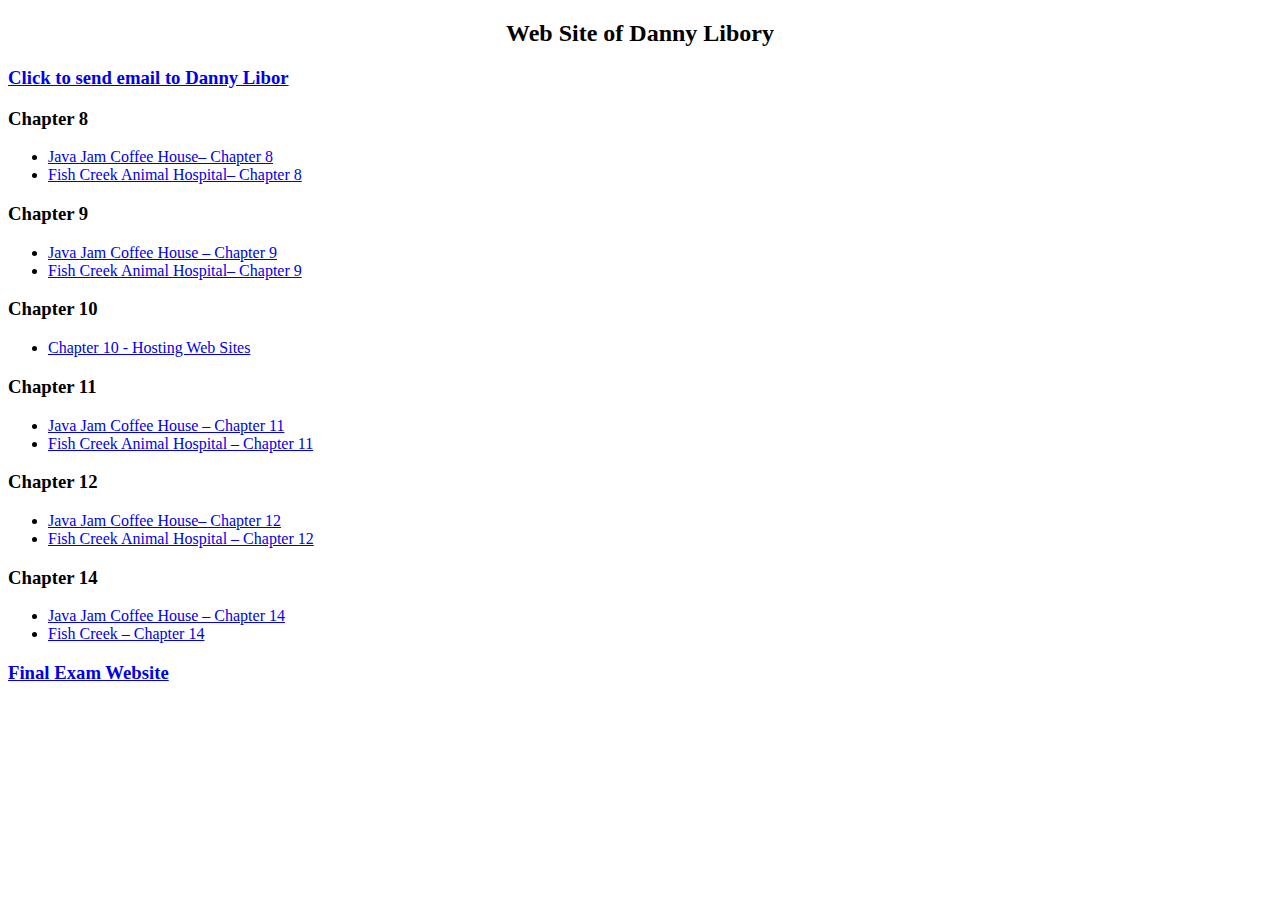
<file: index.html>
<!DOCTYPE html>
<html lang="en">
  <head>
    <meta charset="UTF-8" />
    <meta name="viewport" content="width=device-width, initial-scale=1.0" />
    <title>Web Site of Danny Libor</title>
  </head>
  <body>
    <h2 align="center">Web Site of Danny Libory</h2>
    <h3>
      <a href="mailto:dlibor0@saddleback.edu">
        Click to send email to Danny Libor
      </a>
    </h3>

    <h3>Chapter 8</h3>
    <ul>
      <li>
        <a href="javajam8/index.html">Java Jam Coffee House– Chapter 8</a>
      </li>
      <li>
        <a href="fishcreek8/index.html"
          >Fish Creek Animal Hospital– Chapter 8</a
        >
      </li>
    </ul>

    <h3>Chapter 9</h3>
    <ul>
      <li>
        <a href="javajam9/index.html">Java Jam Coffee House – Chapter 9</a>
      </li>
      <li>
        <a href="fishcreek9/index.html"
          >Fish Creek Animal Hospital– Chapter 9</a
        >
      </li>
    </ul>

    <h3>Chapter 10</h3>
    <ul>
      <li><a href="chap10/host.html"> Chapter 10 - Hosting Web Sites</a></li>
    </ul>

    <h3>Chapter 11</h3>
    <ul>
      <li>
        <a href="javajam11/index.html">Java Jam Coffee House – Chapter 11</a>
      </li>
      <li>
        <a href="fishcreek11/index.html"
          >Fish Creek Animal Hospital – Chapter 11</a
        >
      </li>
    </ul>

    <h3>Chapter 12</h3>
    <ul>
      <li>
        <a href="javajam12/index.html">Java Jam Coffee House– Chapter 12</a>
      </li>
      <li>
        <a href="fishcreek12/index.html"
          >Fish Creek Animal Hospital – Chapter 12</a
        >
      </li>
    </ul>

    <h3>Chapter 14</h3>
    <ul>
      <li>
        <a href="javajam14/index.html">Java Jam Coffee House – Chapter 14</a>
      </li>
      <li><a href="fishcreek14/index.html">Fish Creek – Chapter 14</a></li>
    </ul>
    <h3><a href="final/index.html">Final Exam Website</a></h3>
  </body>
</html>
</file>
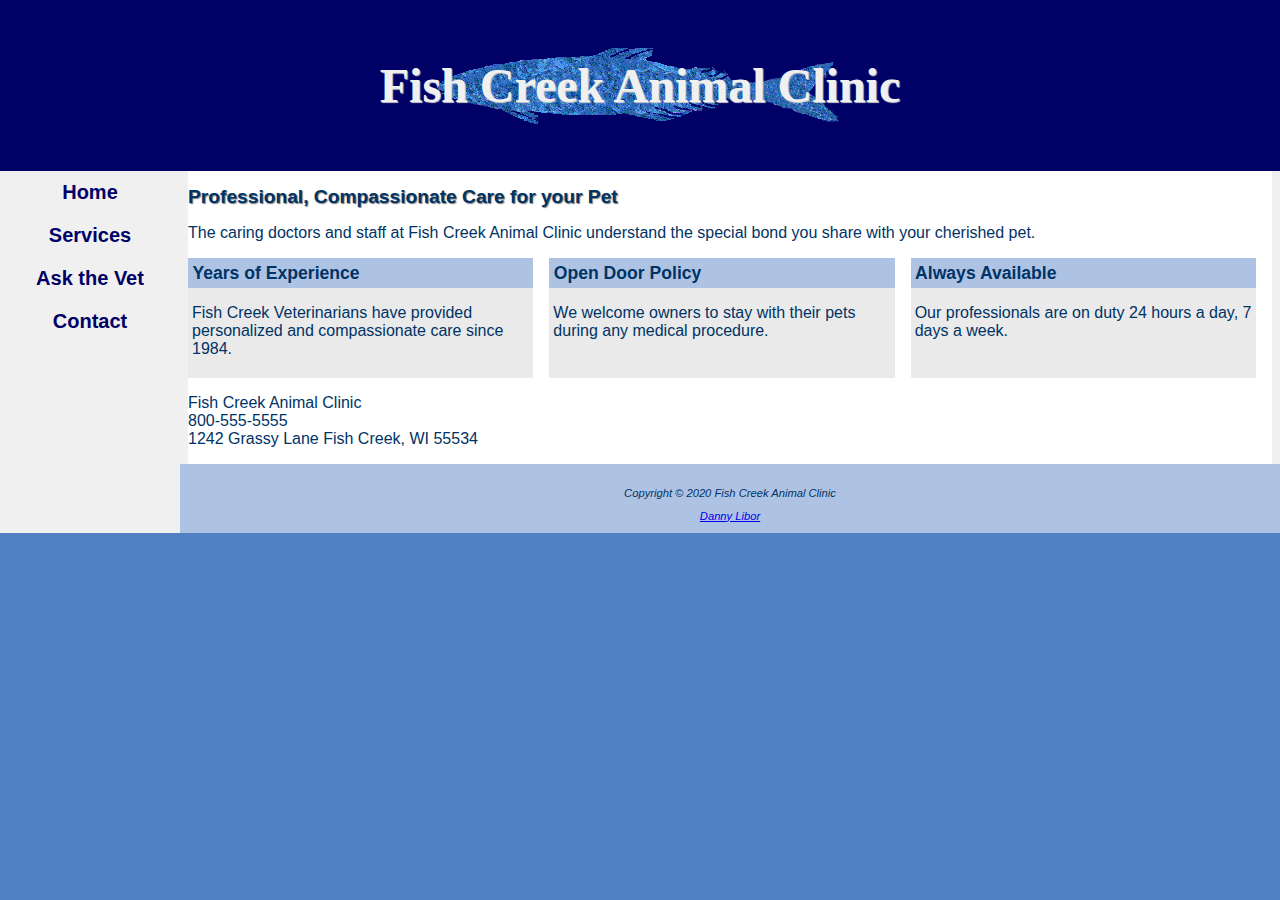
<file: fishcreek7/index.html>
<!DOCTYPE html>
<html lang="en">
<head>
  <meta charset="UTF-8">
  <meta name="viewport" content="width=device-width, initial-scale=1.0">
  <link rel="stylesheet" href="./fishcreek.css">
  <title>Fish Creek Animal Clinic</title>
</head>
<body>
  <div id="wrapper">

  
  <header>
    <h1><a href="./index.html">Fish Creek Animal Clinic</a></h1>
  </header>
  <nav>
    <ul>
      <li><a href="./index.html">Home</a></li>
      <li><a href="./services.html">Services</a></li>
      <li><a href="./askvet.html">Ask the Vet</a></li>
      <li><a href="./contact.html">Contact</a></li>
    </ul>
  </nav>
  <main>

  <h2>Professional, Compassionate Care for your Pet</h2>
  <p>The caring doctors and staff at Fish Creek Animal Clinic understand the special bond you share with your cherished pet.</p>


  <div id="flow">

  
  <section>
    <h3>Years of Experience</h3>
    <p>Fish Creek Veterinarians have provided personalized and compassionate care since 1984.</p>
    </section>

  <section>
    <h3>Open Door Policy</h3>
    <p>We welcome owners to stay with their pets during any medical procedure.</p>
  </section>

  <section>
    <h3>Always Available</h3>
    <p>Our professionals are on duty 24 hours a day, 7 days a week.</p>
  </section>
  </div>

  <div class="address">
    Fish Creek Animal Clinic <br>
    <a id="mobile" href="tel:800-555-5555">800-555-5555</a>
    <span id="desktop">800-555-5555</span><br>
    1242 Grassy Lane
    Fish Creek, WI 55534
  </div>

  </main>
  <footer>

  
    <p>Copyright &copy; 2020 Fish Creek Animal Clinic</p>
    <a href="mailto:dlibor0@saddleback.edu">Danny Libor</a>
  </footer>
  </div>
</body>
</html>
</file>
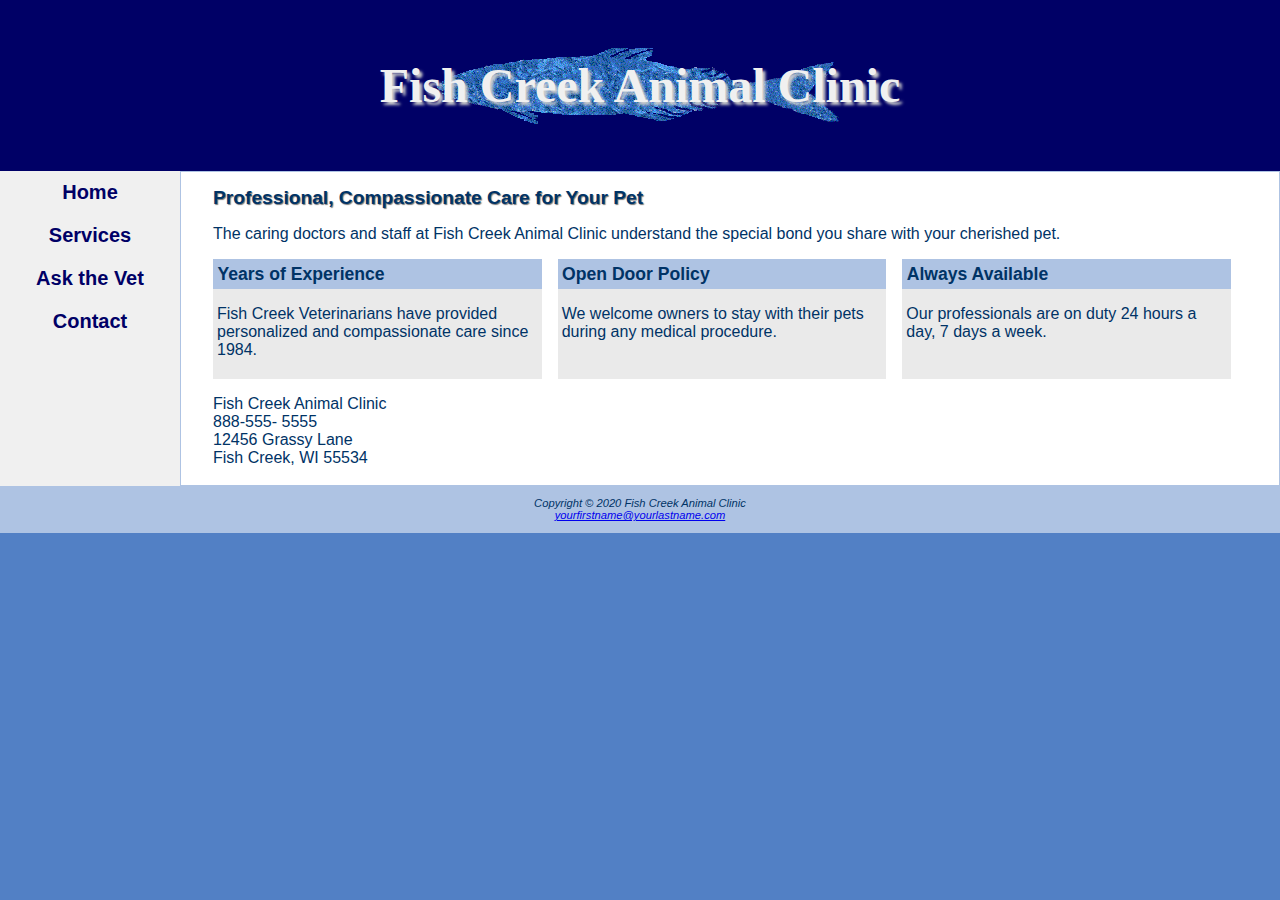
<file: fishcreek8/index.html>
<!DOCTYPE html>
<html lang="en">
<head>
<title>Fish Creek Animal Clinic</title>
<meta charset="utf-8">
<meta name="viewport" content="width=device-width, initial-scale=1.0">
<link href="fishcreek.css" rel="stylesheet">
</head>
<body>
<div id="wrapper">
  <header>
    <h1><a href="index.html">Fish Creek Animal Clinic</a></h1>
  </header>
  <nav>
    <ul>
      <li><a href="index.html">Home</a></li>
      <li><a href="services.html">Services</a></li> 
      <li><a href="askvet.html">Ask the Vet</a></li>
      <li><a href="contact.html">Contact</a></li>
	</ul>
  </nav>
  <main>
    <h2>Professional, Compassionate Care for Your Pet</h2>
    <p>The caring doctors and staff at Fish Creek Animal Clinic understand the special bond 
you share with your cherished pet.</p>
  <div id="flow">
  <section>
      <h3>Years of Experience</h3>
      <p>Fish Creek Veterinarians have provided personalized and compassionate care since 1984.</p> 
  </section>
  <section>
      <h3>Open Door Policy</h3>
      <p>We welcome owners to stay with their pets during any medical procedure.</p>
  </section>
  <section>
      <h3>Always Available</h3>
      <p>Our professionals are on duty 24 hours a day, 7 days a week.</p>
  </section>
  </div>
    <div class="address">
Fish Creek Animal Clinic<br>
<a id="mobile" href="tel:888-555-5555">888-555-5555</a><span id="desktop">888-555-
5555</span><br>
12456 Grassy Lane<br>
Fish Creek, WI 55534<br><br>
    </div>
  </main>
  <footer>
Copyright &copy; 2020 Fish Creek Animal Clinic<br>
<a href="mailto:yourfirstname@yourlastname.com">yourfirstname@yourlastname.com</a>
  </footer>
</div>
</body>
</html>
</file>
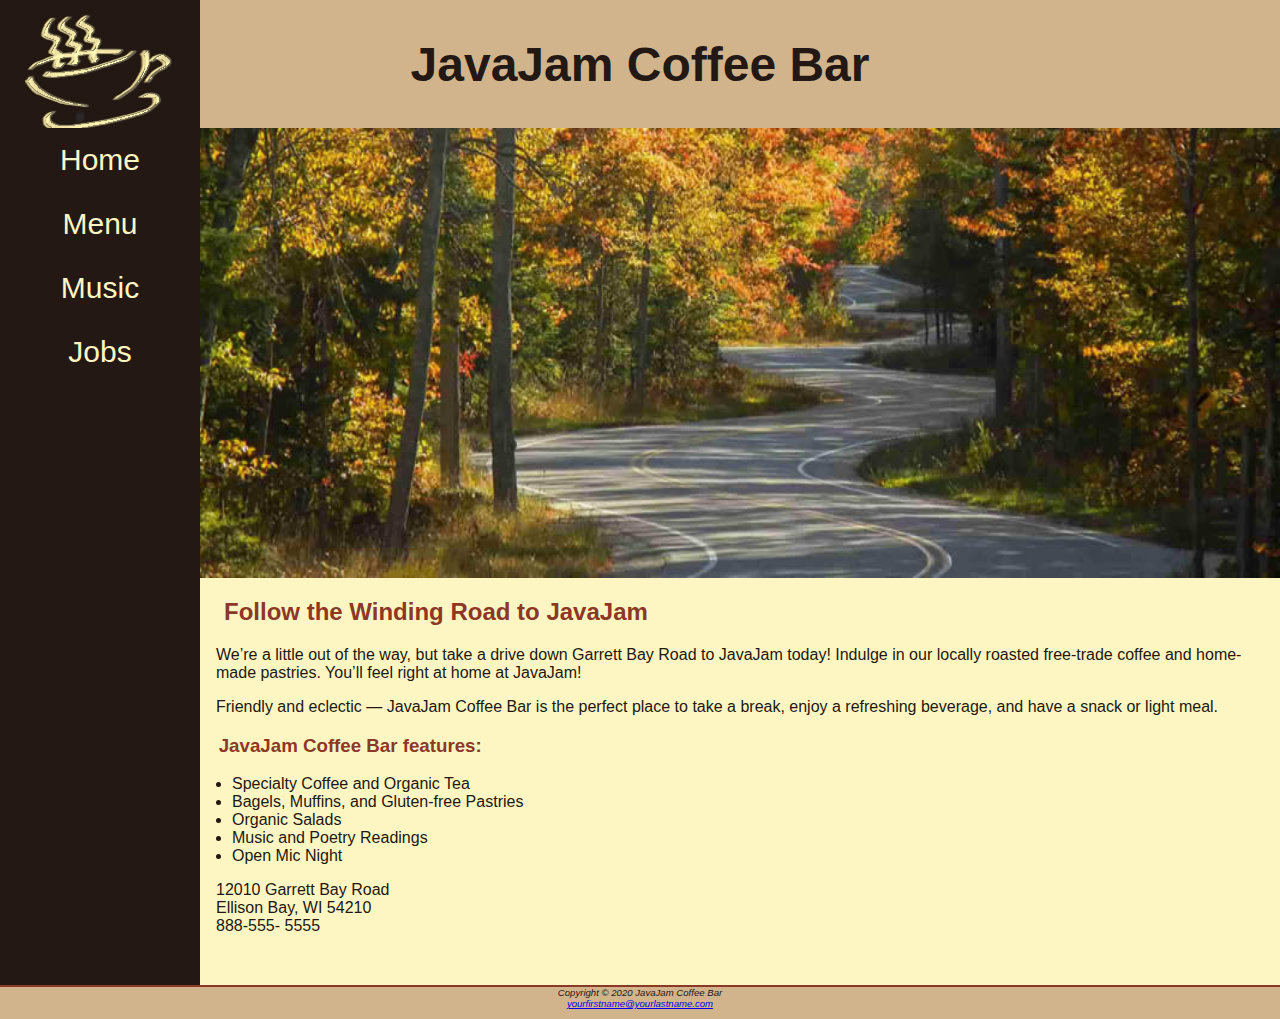
<file: javajam7/index.html>
<!DOCTYPE html>
<html lang="en">
<head>
<title>JavaJam Coffee Bar</title>
<meta charset="utf-8">
<meta name="viewport" content="width=device-width, initial-scale=1.0">
<link href="javajam.css" rel="stylesheet">
</head>
<body>
<div id="wrapper">
  <header>
     <h1><a href="index.html">JavaJam Coffee Bar</a></h1>
  </header>
  <nav>
    <ul>
	  <li><a href="index.html">Home</a></li>
      <li><a href="menu.html">Menu</a></li> 
      <li><a href="music.html">Music</a></li>
      <li><a href="jobs.html">Jobs</a></li>
	</ul>
  </nav>
  <main>
    <div id="homehero">
    </div>
    <h2>Follow the Winding Road to JavaJam</h2>
	<p>We&#8217;re a little out of the way, but take a drive down Garrett Bay Road to JavaJam
today! Indulge in our locally roasted free-trade coffee and home-made pastries. You’ll
feel right at home at JavaJam!</p>
    <p>Friendly and eclectic &mdash; JavaJam Coffee Bar is the perfect place to take a break, 
enjoy a refreshing beverage, and have a snack or light meal.</p>
   <h3>JavaJam Coffee Bar features:</h3>
   <ul>
      <li>Specialty Coffee and Organic Tea</li>
      <li>Bagels, Muffins, and Gluten-free Pastries</li>
      <li>Organic Salads</li>
      <li>Music and Poetry Readings</li>
      <li>Open Mic Night</li>
    </ul>
    <div>
12010 Garrett Bay Road<br>
Ellison Bay, WI 54210<br>
<a id="mobile" href="tel:888-555-5555">888-555-5555</a><span id="desktop">888-555-
5555</span><br><br>
    </div>
  </main>
  <footer>
Copyright &copy; 2020 JavaJam Coffee Bar<br>
<a href="mailto:yourfirstname@yourlastname.com">yourfirstname@yourlastname.com</a>
  </footer>
</div>
</body>
</html>
</file>
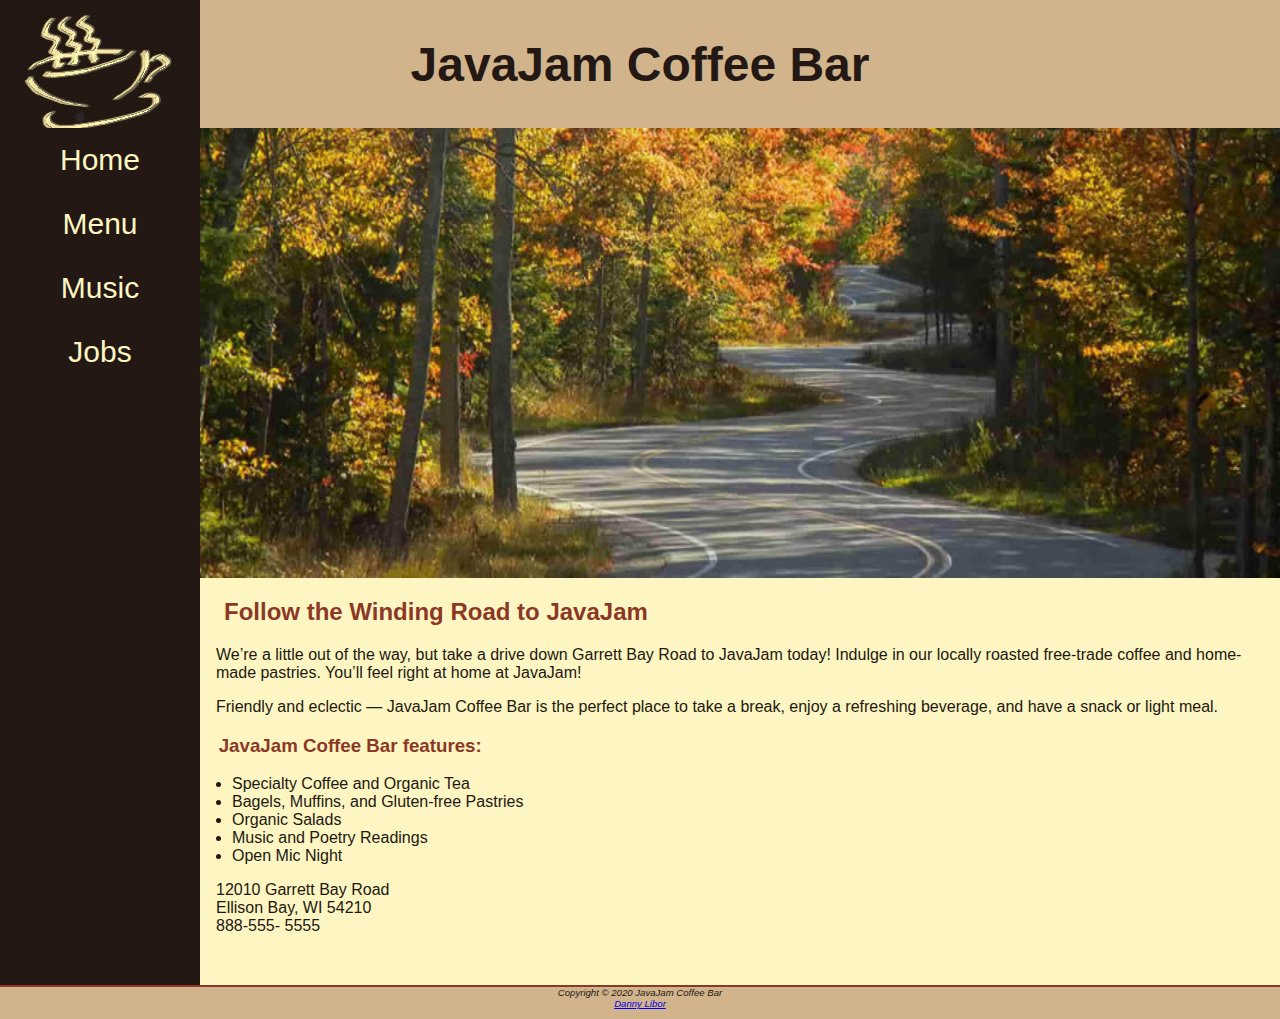
<file: javajam8/index.html>
<!DOCTYPE html>
<html lang="en">
  <head>
    <title>JavaJam Coffee Bar</title>
    <meta charset="utf-8" />
    <meta name="viewport" content="width=device-width, initial-scale=1.0" />
    <link href="javajam.css" rel="stylesheet" />
  </head>
  <body>
    <div id="wrapper">
      <header>
        <h1><a href="index.html">JavaJam Coffee Bar</a></h1>
      </header>
      <nav>
        <ul>
          <li><a href="index.html">Home</a></li>
          <li><a href="menu.html">Menu</a></li>
          <li><a href="music.html">Music</a></li>
          <li><a href="jobs.html">Jobs</a></li>
        </ul>
      </nav>
      <main>
        <div id="homehero"></div>
        <h2>Follow the Winding Road to JavaJam</h2>
        <p>
          We&#8217;re a little out of the way, but take a drive down Garrett Bay
          Road to JavaJam today! Indulge in our locally roasted free-trade
          coffee and home-made pastries. You’ll feel right at home at JavaJam!
        </p>
        <p>
          Friendly and eclectic &mdash; JavaJam Coffee Bar is the perfect place
          to take a break, enjoy a refreshing beverage, and have a snack or
          light meal.
        </p>
        <h3>JavaJam Coffee Bar features:</h3>
        <ul>
          <li>Specialty Coffee and Organic Tea</li>
          <li>Bagels, Muffins, and Gluten-free Pastries</li>
          <li>Organic Salads</li>
          <li>Music and Poetry Readings</li>
          <li>Open Mic Night</li>
        </ul>
        <div>
          12010 Garrett Bay Road<br />
          Ellison Bay, WI 54210<br />
          <a id="mobile" href="tel:888-555-5555">888-555-5555</a
          ><span id="desktop">888-555- 5555</span><br /><br />
        </div>
      </main>
      <footer>
        Copyright &copy; 2020 JavaJam Coffee Bar<br />
        <a href="mailto:yourfirstname@yourlastname.com">Danny Libor</a>
      </footer>
    </div>
  </body>
</html>
</file>
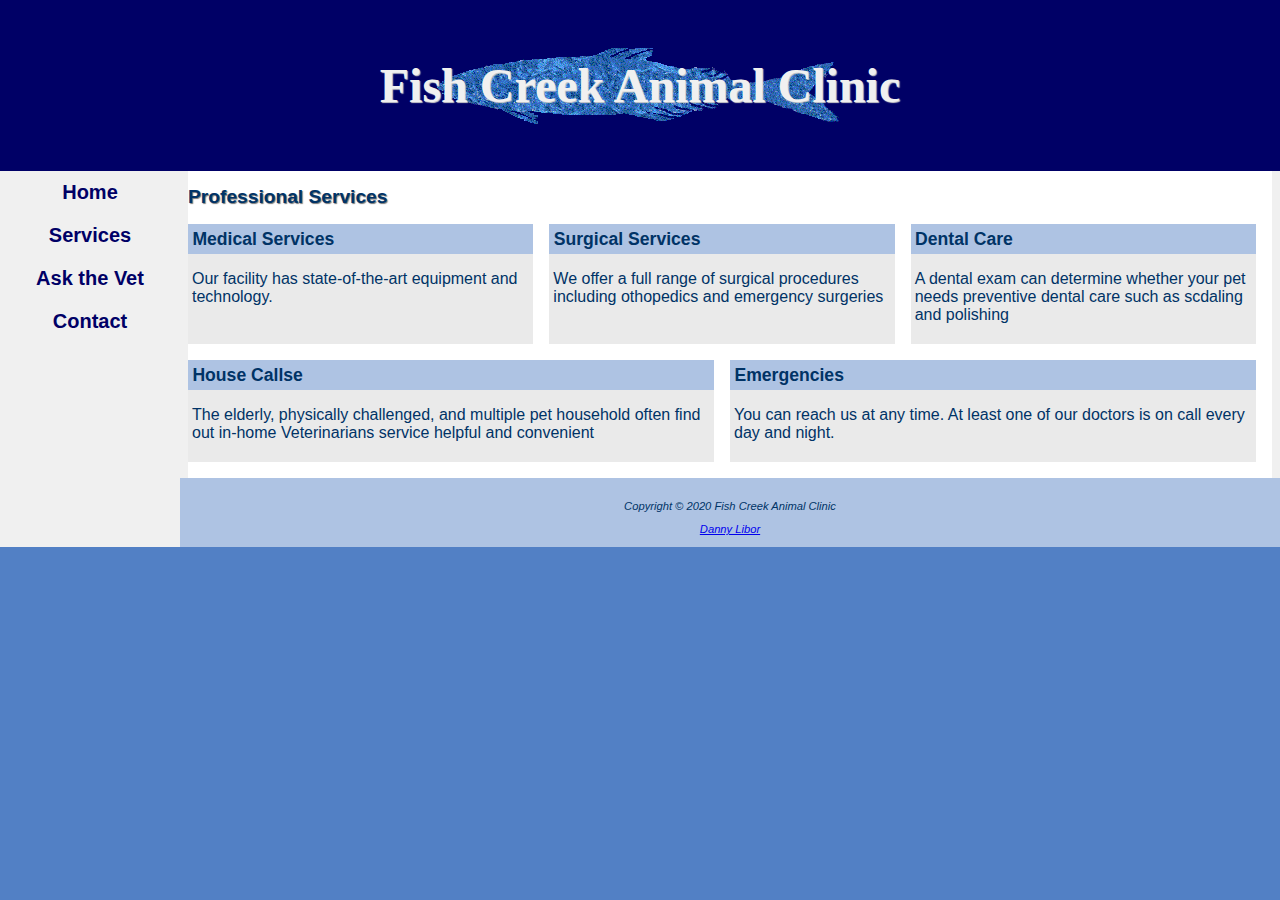
<file: fishcreek7/services.html>
<!DOCTYPE html>
<html lang="en">
<head>
  <meta charset="UTF-8">
  <meta name="viewport" content="width=device-width, initial-scale=1.0">
  <link rel="stylesheet" href="./fishcreek.css">
  <title>Fish Creek Animal Clinic</title>
</head>
<body>
  <div id="wrapper">

  
  <header>
    <h1><a href="./index.html">Fish Creek Animal Clinic</a></h1>
  </header>

  <nav>
    <ul>
      <li><a href="./index.html">Home</a></li>
      <li><a href="./services.html">Services</a></li>
      <li><a href="./askvet.html">Ask the Vet</a></li>
      <li><a href="./contact.html">Contact</a></li>
    </ul>
  </nav>


  <main>

  <h2>Professional Services</h2>

  <div id="flow">

  
    <section>
      <h3>Medical Services </h3>
      <p>Our facility has state-of-the-art equipment and technology.</p>

    </section>

    <section>
      <h3>Surgical Services </h3>
      <p>We offer a full range of surgical procedures including othopedics and emergency surgeries</p>
    </section>

    <section>
        <h3>Dental Care </h3>
        <p>A dental exam can determine whether your pet needs preventive dental care such as scdaling and polishing</p>

    </section>

    <section>
      <h3>House Callse </h3>
      <p>The elderly, physically challenged, and multiple pet household often find out in-home Veterinarians service helpful and convenient</p>
    </section>

    <section>
      <h3>Emergencies </h3>
      <p>You can reach us at any time. At least one of our doctors is on call every day and night.</p>
    </section>
  
  </div>
 
  
  </main>


  <footer>
    
    <p>Copyright &copy; 2020 Fish Creek Animal Clinic</p>
    <a href="mailto:dlibor0@saddleback.edu">Danny Libor</a>
  </footer>
  </div>
</body>
</html>
</file>
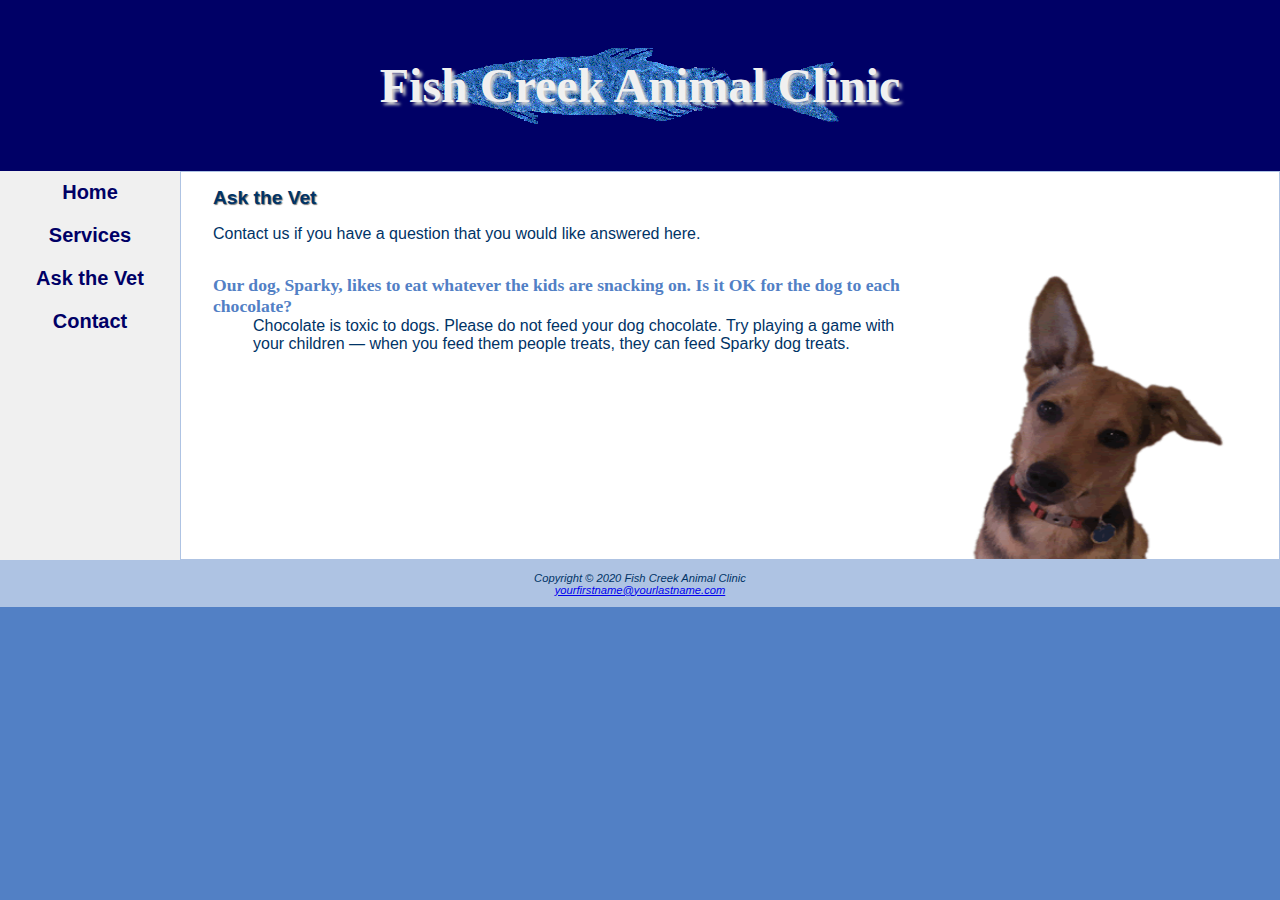
<file: fishcreek8/askvet.html>
<!DOCTYPE html>
<html lang="en">
<head>
<title>Fish Creek Animal Clinic: Ask the Vet</title>
<meta charset="utf-8">
<meta name="viewport" content="width=device-width, initial-scale=1.0">
<link href="fishcreek.css" rel="stylesheet">
</head>
<body>
<div id="wrapper">
  <header>
    <h1><a href="index.html">Fish Creek Animal Clinic</a></h1>
  </header>
  <nav>
    <ul>
      <li><a href="index.html">Home</a></li>
      <li><a href="services.html">Services</a></li> 
      <li><a href="askvet.html">Ask the Vet</a></li>
      <li><a href="contact.html">Contact</a></li>
	</ul>
  </nav>
  <main>
    <h2>Ask the Vet</h2>
    <p>Contact us if you have a question that you would like answered here.</p>
	<div id="flow">
	<dl>
	  <dt>Our dog, Sparky, likes to eat whatever the kids are snacking on. Is it OK for the dog to each chocolate?</dt>
	  <dd>Chocolate is toxic to dogs. Please do not feed your dog chocolate. Try
playing a game with your children &mdash; when you feed them people treats, they
can feed Sparky dog treats.</dd>
    </dl>
	  <img src="dog.gif" alt="friendly dog" height="300" width="317">
	 </div>
  </main>
  <footer>
Copyright &copy; 2020 Fish Creek Animal Clinic<br>
<a href="mailto:yourfirstname@yourlastname.com">yourfirstname@yourlastname.com</a>
  </footer>
</div>
</body>
</html>
</file>
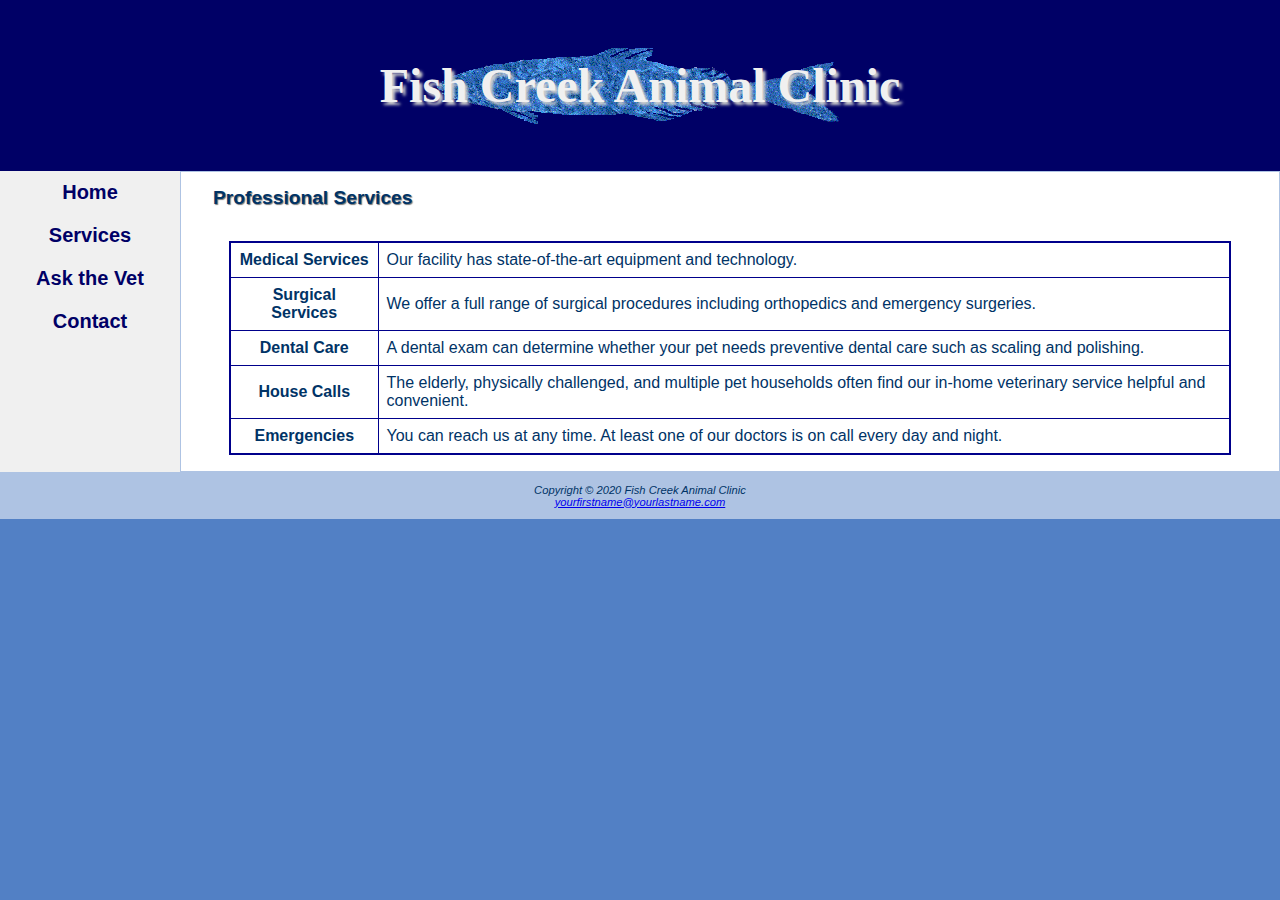
<file: fishcreek8/services.html>
<!DOCTYPE html>
<html lang="en">
  <head>
    <title>Fish Creek Animal Clinic Services</title>
    <meta charset="utf-8" />
    <meta name="viewport" content="width=device-width, initial-scale=1.0" />
    <link href="fishcreek.css" rel="stylesheet" />
  </head>
  <body>
    <div id="wrapper">
      <header>
        <h1><a href="index.html">Fish Creek Animal Clinic</a></h1>
      </header>
      <nav>
        <ul>
          <li><a href="index.html">Home</a></li>
          <li><a href="services.html">Services</a></li>
          <li><a href="askvet.html">Ask the Vet</a></li>
          <li><a href="contact.html">Contact</a></li>
        </ul>
      </nav>
      <main>
        <h2>Professional Services</h2>
        <div id="flow">
          <table>
            <tr>
              <th>Medical Services</th>
              <td>
                Our facility has state-of-the-art equipment and technology.
              </td>
            </tr>

            <tr>
              <th>Surgical Services</th>
              <td>
                We offer a full range of surgical procedures including
                orthopedics and emergency surgeries.
              </td>
            </tr>

            <tr>
              <th>Dental Care</th>
              <td>
                A dental exam can determine whether your pet needs preventive
                dental care such as scaling and polishing.
              </td>
            </tr>

            <tr>
              <th>House Calls</th>
              <td>
                The elderly, physically challenged, and multiple pet households
                often find our in-home veterinary service helpful and
                convenient.
              </td>
            </tr>

            <tr>
              <th>Emergencies</th>
              <td>
                You can reach us at any time. At least one of our doctors is on
                call every day and night.
              </td>
            </tr>
          </table>
        </div>
      </main>
      <footer>
        Copyright &copy; 2020 Fish Creek Animal Clinic<br />
        <a href="mailto:yourfirstname@yourlastname.com"
          >yourfirstname@yourlastname.com</a
        >
      </footer>
    </div>
  </body>
</html>
</file>
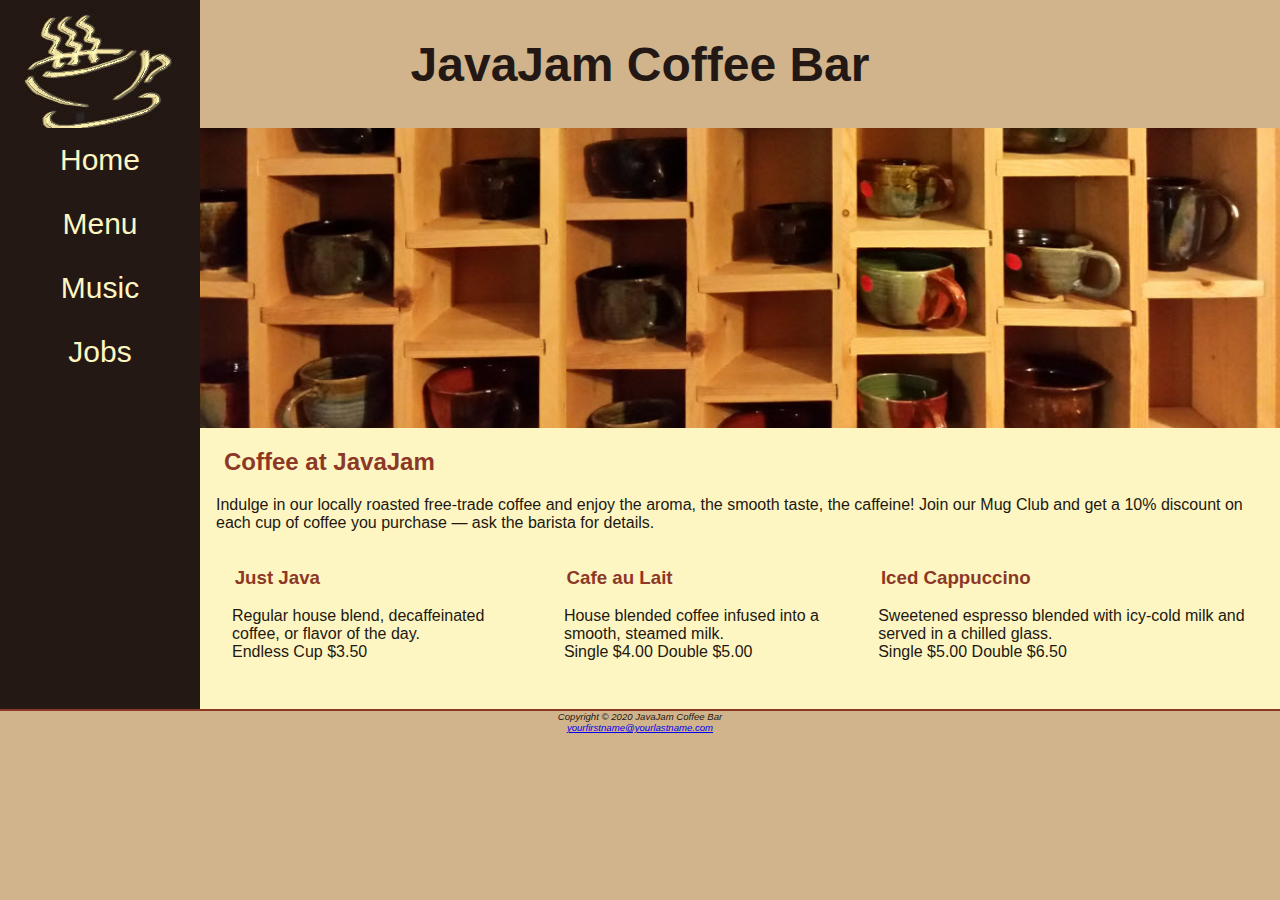
<file: javajam7/menu.html>
<!DOCTYPE html>
<html lang="en">
<head>
<title>JavaJam Coffee Bar Menu</title>
<meta charset="utf-8">
<meta name="viewport" content="width=device-width, initial-scale=1.0">
<link href="javajam.css" rel="stylesheet">
</head>
<body>
<div id="wrapper">
   <header>
     <h1><a href="index.html">JavaJam Coffee Bar</a></h1>
  </header>
  <nav>
    <ul>
	  <li><a href="index.html">Home</a></li>
      <li><a href="menu.html">Menu</a></li> 
      <li><a href="music.html">Music</a></li>
      <li><a href="jobs.html">Jobs</a></li>
	</ul>
  </nav>
  <main>
    <div id="heromugs">
    </div>
    <h2>Coffee at JavaJam</h2>
	<p>Indulge in our locally roasted free-trade coffee and enjoy the aroma, the smooth taste,
the caffeine! Join our Mug Club and get a 10% discount on each cup of coffee you
purchase &mdash; ask the barista for details.</p>
    <div id="flow">
    <section>
       <h3>Just Java</h3>
       <p>Regular house blend, decaffeinated coffee, or flavor of the day.<br>Endless Cup $3.50</p>
	</section>
	<section>
       <h3>Cafe au Lait</h3>
       <p>House blended coffee infused into a smooth, steamed milk.<br>Single $4.00 Double $5.00</p>
	</section>
    <section>
       <h3>Iced Cappuccino</h3>
       <p>Sweetened espresso blended with icy-cold milk and served in a chilled glass.<br>Single $5.00 Double $6.50</p>
	</section>
   </div>
  </main>
  <footer>
Copyright &copy; 2020 JavaJam Coffee Bar<br>
<a href="mailto:yourfirstname@yourlastname.com">yourfirstname@yourlastname.com</a>
  </footer>
</div>
</body>
</html>
</file>
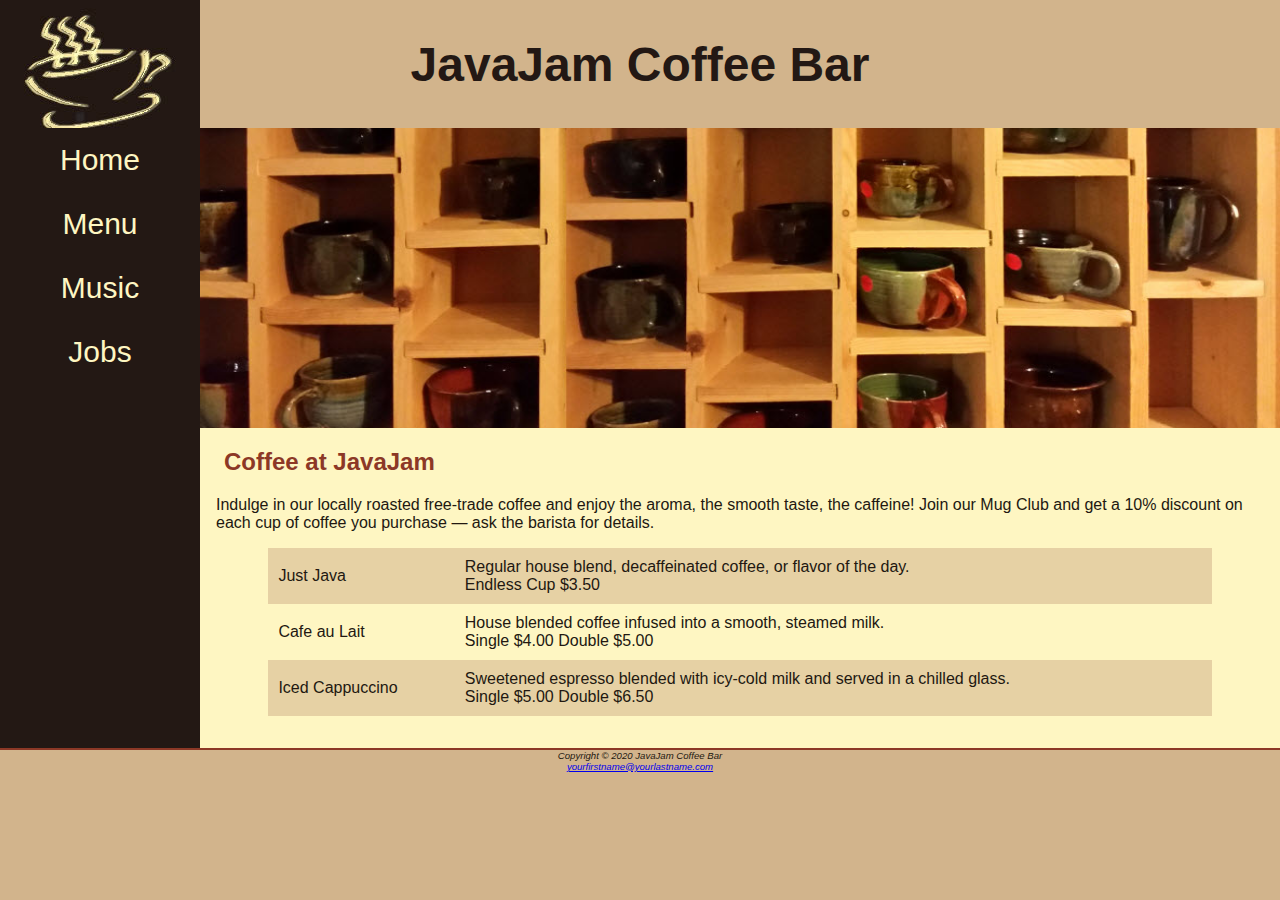
<file: javajam8/menu.html>
<!DOCTYPE html>
<html lang="en">
  <head>
    <title>JavaJam Coffee Bar Menu</title>
    <meta charset="utf-8" />
    <meta name="viewport" content="width=device-width, initial-scale=1.0" />
    <link href="javajam.css" rel="stylesheet" />
  </head>
  <body>
    <div id="wrapper">
      <header>
        <h1><a href="index.html">JavaJam Coffee Bar</a></h1>
      </header>
      <nav>
        <ul>
          <li><a href="index.html">Home</a></li>
          <li><a href="menu.html">Menu</a></li>
          <li><a href="music.html">Music</a></li>
          <li><a href="jobs.html">Jobs</a></li>
        </ul>
      </nav>
      <main>
        <div id="heromugs"></div>
        <h2>Coffee at JavaJam</h2>
        <p>
          Indulge in our locally roasted free-trade coffee and enjoy the aroma,
          the smooth taste, the caffeine! Join our Mug Club and get a 10%
          discount on each cup of coffee you purchase &mdash; ask the barista
          for details.
        </p>
        <div id="flow">
          <table>
            <tr>
              <td>Just Java</td>
              <td>
                Regular house blend, decaffeinated coffee, or flavor of the
                day.<br />Endless Cup $3.50
              </td>
            </tr>

            <tr>
              <td>Cafe au Lait</td>
              <td>
                House blended coffee infused into a smooth, steamed milk.<br />Single
                $4.00 Double $5.00
              </td>
            </tr>

            <tr>
              <td>Iced Cappuccino</td>
              <td>
                Sweetened espresso blended with icy-cold milk and served in a
                chilled glass.<br />Single $5.00 Double $6.50
              </td>
            </tr>
          </table>
        </div>
      </main>
      <footer>
        Copyright &copy; 2020 JavaJam Coffee Bar<br />
        <a href="mailto:yourfirstname@yourlastname.com"
          >yourfirstname@yourlastname.com</a
        >
      </footer>
    </div>
  </body>
</html>
</file>
<file: fishcreek7/fishcreek.css>
* {
  box-sizing: border-box;
}


body {
  background-color: #5280C5;
  color: #003366;
  font-family: Verdana, Arial, sans-serif;
  margin: 0;
}

#wrapper {
  background-color: #F0F0F0;
  position: relative;
}
main {
  background-color: white;
  overflow: auto;
  display: block;
  margin-left: 0.5em;
  margin-right: 0.5em;
}

header {
  background-color: #000066;
  color: #F0F0F0;
  font-family: Georgia, 'Times New Roman', Times, serif;
  background-image: url('./images/lilfish.gif');
  background-repeat: no-repeat;
  background-position: center;
  padding: 1em;
  text-align: center;
}

header a {
  text-decoration: none;
  color: #F0F0F0;
}

header a:visited {
  color: #F0F0F0;
}

header a:hover {
  color: #AEC3E3
}

h1 {
  font-size: 2em;
  padding: 0.2em;
  text-shadow: 1px 1px 1px #CCCCCC;
}


h2 {
  font-size: 1.2em;
  text-shadow: 1px 1px 1px #777;
}

nav {
  text-align: center;
}

nav ul {
  list-style-type: none;
  display: flex;
  flex-direction: column;
  margin: 0;
  padding: 0;
  font-size: 1.5em;
}

nav li {
  padding: 0.5em 0;
  width: 100%;
  border-bottom: 1px solid #000066;
}

nav ul a {
  text-decoration: none;
}
nav ul a:link {
  color: #000066;
}

nav ul a:visited {
  color: #5280C5;
}

nav ul a:hover {
  color: #3262A3;
}

/* main {
  padding: 0 2em;
} */



dt {
  color: #5280C5;
  font-size: 1.1em;
  font-weight: bold;
  font-family: Georgia, 'Times New Roman', Times, serif;
}

section {
  margin-right: 1em;
  margin-bottom: 1em;
  padding: 0;
  background-color: #EAEAEA;
}

section h3 {
  padding: 0.25em;
  margin-top: 0;
  margin-bottom: 0;
  font-size: 110%;
  background-color: #AEC3E3;
}

section p {
  padding: 0 0.25em 0.25em 0.25em;
}


.category {
  font-weight: bold;
  color: #5380C5;
  font-family: Georgia, 'Times New Roman', serif;
}

.address {
  clear: left;
  margin-bottom: 1rem;
}



footer {
  font-size: 0.7em;
  font-style: italic;
  text-align: center;
  background-color: #AEC3E3;
  padding: 1em;


}

#mobile {
  display: inline;
}

#desktop {
  display: none;
}

.faq {
  margin-top: 3rem;
}

@media (min-width: 600px) {
  header {
    background-image: url('./images/bigfish.gif');
  }

  h1 {
    font-size: 3em;
  }
  

  nav ul {
    display: flex;
    flex-direction: row;
    flex-wrap: nowrap;
    justify-content: space-around;
  }

  nav li {
    border-bottom: none;
  }

  #flow {
    display: flex;
    flex-direction: row;
    flex-wrap: wrap;
  }

  section {
    min-width: 30%;
    flex: 1; /* -- This will allocate each section equal areas --*/
  }

  dl {
    flex: 2;
  }

  #dog-patient {
    flex: 1;
  }

  #mobile {
    display: none;
  }

  #desktop {
    display: inline;
  }
  
}

@media (min-width: 1024px) {
  
  @supports (display: grid) {
    header {
      grid-area: header;
    }
    nav {
      grid-area: nav;
    }

    main {
      grid-area: main;
    }

    footer {
      grid-area: footer;
    }

    #wrapper {
      display: grid;
      grid-template: 
          "header header"
          "nav main"
          "nav footer"
          / 180px;
    }

    nav ul {
      flex-direction: column;
      font-weight: bold;
      font-size: 1.25em;
    }
  }
}
</file>
<file: fishcreek8/fishcreek.css>
* {
  box-sizing: border-box;
}
body {
  background-color: #5280c5;
  color: #003366;
  font-family: Verdana, Arial, sans-serif;
  margin: 0;
}
#wrapper {
  background-color: #f0f0f0;
}
header {
  background-color: #000066;
  background-image: url(lilfish.gif);
  background-position: center;
  background-repeat: no-repeat;
  color: #f0f0f0;
  font-family: Georgia, "Times New Roman", serif;
  padding: 1em;
  text-align: center;
}
header a {
  text-decoration: none;
}
header a:link {
  color: #f0f0f0;
}
header a:visited {
  color: #f0f0f0;
}
header a:hover {
  color: #aec3e3;
}
h1 {
  font-size: 2em;
  padding: 0.2em;
  text-shadow: 3px 3px 3px #ccc;
}
h2 {
  font-size: 1.2em;
  text-shadow: 1px 1px 1px #777;
}
nav {
  text-align: center;
}
nav ul {
  display: flex;
  flex-direction: column;
  font-size: 1.5em;
  list-style-type: none;
  margin: 0;
  padding: 0;
}
nav li {
  border-bottom: 1px solid #aec3e3;
  padding-bottom: 0.5em;
  padding-top: 0.5em;
  width: 100%;
}
nav a {
  text-decoration: none;
}
nav a:link {
  color: #000066;
}
nav a:visited {
  color: #5280c5;
}
nav a:hover {
  color: #3262a3;
}
main {
  background-color: #fff;
  border: 1px solid #aec3e3;
  display: block;
  overflow: auto;
  padding-left: 2em;
  padding-right: 2em;
}
dt {
  color: #5280c5;
  font-size: 1.1em;
  font-family: Georgia, "Times New Roman", serif;
  font-weight: bold;
}
section {
  background-color: #eaeaea;
  margin-bottom: 1em;
  margin-right: 1em;
  padding: 0;
}
section h3 {
  background-color: #aec3e3;
  font-size: 110%;
  margin-bottom: 0;
  margin-top: 0;
  padding: 0.25em;
}
section p {
  padding: 0 0.25em 0.25em 0.25em;
}
.category {
  color: #5380c5;
  font-family: Georgia, "Times New Roman", serif;
  font-weight: bold;
}

.address {
  clear: left;
}
#mobile {
  display: inline;
}
#desktop {
  display: none;
}
footer {
  background-color: #aec3e3;
  font-size: 0.7em;
  font-style: italic;
  padding: 1em;
  text-align: center;
}
@media (min-width: 600px) {
  header {
    background-image: url(bigfish.gif);
  }
  h1 {
    font-size: 3em;
  }
  nav ul {
    flex-direction: row;
    flex-wrap: nowrap;
    justify-content: space-around;
  }
  nav li {
    border-bottom: none;
  }
  #flow {
    display: flex;
    flex-flow: row wrap;
  }
  section {
    flex: 1;
    min-width: 30%;
  }
  dl {
    flex: 2;
  }
  img {
    flex: 1;
  }
  #mobile {
    display: none;
  }
  #desktop {
    display: inline;
  }
}

table {
  margin: 1em;
  border: 2px solid darkblue;
  border-collapse: collapse;
}

td,
th {
  padding: 0.5em;
  border: 1px solid darkblue;
}

@media (min-width: 1024px) {
  @supports (display: grid) {
    header {
      grid-area: header;
    }
    nav {
      grid-area: nav;
    }
    main {
      grid-area: main;
    }
    footer {
      grid-area: footer;
    }
    #wrapper {
      display: grid;
      grid-template:
        "header header"
        "nav main"
        "footer footer"
        / 180px;
    }
    nav ul {
      flex-direction: column;
      font-weight: bold;
      font-size: 1.25em;
    }
  }
}
</file>
<file: javajam7/javajam.css>
* {
  box-sizing: border-box;
}
body {
  background-color: #d2b48c;
  color: #221811;
  font-family: Tahoma, Arial, sans-serif;
  margin: 0;
}
#wrapper {
  background-color: #231814;
  padding: 0;
}
header {
  background-color: #d2b48c;
  background-image: url(cup.jpg);
  background-repeat: no-repeat;
  color: #231814;
  height: 128px;
  padding-left: 105px;
  padding-top: 5px;
  padding-bottom: 5px;
}
header a {
  text-decoration: none;
}
header a:link {
  color: #231814;
}
header a:visited {
  color: #231814;
}
header a:hover {
  color: #fef6c2;
}
h1 {
  font-size: 2em;
}
h2 {
  color: #8c3826;
}
h3,
dt {
  color: #8c3826;
}
h4 {
  background-color: #d2b48c;
  font-size: 1.2em;
  padding-left: 0.5em;
  padding-bottom: 0;
  text-transform: uppercase;
  border-bottom: 1px solid #221811;
  clear: left;
}
nav {
  text-align: center;
  font-size: 1.5em;
}
nav a {
  text-decoration: none;
}
nav a:link {
  color: #fef6c2;
}
nav a:visited {
  color: #d2b48c;
}
nav a:hover {
  color: #cc9933;
}
nav ul {
  display: flex;
  flex-direction: column;
  font-size: 1.25em;
  list-style-type: none;
  margin: 0;
  padding: 0;
}
nav li {
  border-bottom: 1px solid #fef6c2;
  padding: 0.5em 1em;
  width: 100%;
}
main {
  background-color: #fef6c2;
  display: block;
  padding: 0 0 2em 0;
}

h2,
h3,
h4,
p,
div,
ul,
dl {
  padding-left: 1em;
  padding-right: 1em;
}
main ul {
  padding-left: 2em;
}
.details {
  padding-left: 20%;
  padding-right: 20%;
  overflow: auto;
}

img {
  padding-left: 10px;
  padding-right: 10px;
}
#homehero {
  height: 300px;
  background-image: url(road.jpg);
  background-repeat: no-repeat;
  background-size: 100% 100%;
}
#heromugs {
  height: 300px;
  background-image: url(threemugs.jpg);
  background-repeat: no-repeat;
  background-size: 100% 100%;
}
#heroguitar {
  height: 300px;
  background-image: url(guitar.jpg);
  background-repeat: no-repeat;
  background-size: 100% 100%;
}
#mobile {
  display: inline;
}
#desktop {
  display: none;
}
footer {
  background-color: #d2b48c;
  font-size: 0.6em;
  font-style: italic;
  text-align: center;
  padding-bottom: 1em;
  border-top: 2px solid #8c3826;
}
@media (min-width: 600px) {
  header {
    padding-left: 0;
    text-align: center;
  }
  h1 {
    font-size: 3em;
  }
  nav ul {
    flex-flow: row nowrap;
    justify-content: space-around;
  }
  nav li {
    border-bottom: none;
  }
  #homehero {
    background-image: url(hero.jpg);
    height: 50vh;
  }
  #heromugs {
    background-image: url(heromugs.jpg);
  }
  #heroguitar {
    background-image: url(heroguitar.jpg);
  }
  #flow {
    display: flex;
    flex-direction: row;
  }
  #mobile {
    display: none;
  }
  #desktop {
    display: inline;
  }
  .details {
    display: flex;
    flex-direction: row;
  }
  h4 {
    margin-left: 10%;
    margin-right: 10%;
  }
}
@media (min-width: 1024px) {
  @supports (display: grid) {
    header {
      grid-area: header;
    }
    nav {
      grid-area: nav;
    }
    main {
      grid-area: main;
    }
    footer {
      grid-area: footer;
    }
    #wrapper {
      display: grid;
      grid-template:
        "header header"
        "nav    main"
        "footer footer"
        / 200px;
    }
    nav ul {
      flex-direction: column;
    }
    header {
      background-image: url(coffeelogo.jpg);
    }
  }
}
</file>
<file: javajam8/javajam.css>
* {
  box-sizing: border-box;
}
body {
  background-color: #d2b48c;
  color: #221811;
  font-family: Tahoma, Arial, sans-serif;
  margin: 0;
}
#wrapper {
  background-color: #231814;
  padding: 0;
}
header {
  background-color: #d2b48c;
  background-image: url(cup.jpg);
  background-repeat: no-repeat;
  color: #231814;
  height: 128px;
  padding-left: 105px;
  padding-top: 5px;
  padding-bottom: 5px;
}
header a {
  text-decoration: none;
}
header a:link {
  color: #231814;
}
header a:visited {
  color: #231814;
}
header a:hover {
  color: #fef6c2;
}
h1 {
  font-size: 2em;
}
h2 {
  color: #8c3826;
}
h3,
dt {
  color: #8c3826;
}
h4 {
  background-color: #d2b48c;
  font-size: 1.2em;
  padding-left: 0.5em;
  padding-bottom: 0;
  text-transform: uppercase;
  border-bottom: 1px solid #221811;
  clear: left;
}
nav {
  text-align: center;
  font-size: 1.5em;
}
nav a {
  text-decoration: none;
}
nav a:link {
  color: #fef6c2;
}
nav a:visited {
  color: #d2b48c;
}
nav a:hover {
  color: #cc9933;
}
nav ul {
  display: flex;
  flex-direction: column;
  font-size: 1.25em;
  list-style-type: none;
  margin: 0;
  padding: 0;
}
nav li {
  border-bottom: 1px solid #fef6c2;
  padding: 0.5em 1em;
  width: 100%;
}
main {
  background-color: #fef6c2;
  display: block;
  padding: 0 0 2em 0;
}

h2,
h3,
h4,
p,
div,
ul,
dl {
  padding-left: 1em;
  padding-right: 1em;
}
main ul {
  padding-left: 2em;
}
.details {
  padding-left: 20%;
  padding-right: 20%;
  overflow: auto;
}

img {
  padding-left: 10px;
  padding-right: 10px;
}
#homehero {
  height: 300px;
  background-image: url(road.jpg);
  background-repeat: no-repeat;
  background-size: 100% 100%;
}
#heromugs {
  height: 300px;
  background-image: url(threemugs.jpg);
  background-repeat: no-repeat;
  background-size: 100% 100%;
}
#heroguitar {
  height: 300px;
  background-image: url(guitar.jpg);
  background-repeat: no-repeat;
  background-size: 100% 100%;
}
#mobile {
  display: inline;
}
#desktop {
  display: none;
}
footer {
  background-color: #d2b48c;
  font-size: 0.6em;
  font-style: italic;
  text-align: center;
  padding-bottom: 1em;
  border-top: 2px solid #8c3826;
}

table {
  width: 90%;
  border-spacing: 0;
  margin: auto;
}

td,
th {
  padding: 10px;
}

tr:nth-of-type(2n + 1) {
  background-color: #d2b48c8e;
}

@media (min-width: 600px) {
  header {
    padding-left: 0;
    text-align: center;
  }
  h1 {
    font-size: 3em;
  }
  nav ul {
    flex-flow: row nowrap;
    justify-content: space-around;
  }
  nav li {
    border-bottom: none;
  }
  #homehero {
    background-image: url(hero.jpg);
    height: 50vh;
  }
  #heromugs {
    background-image: url(heromugs.jpg);
  }
  #heroguitar {
    background-image: url(heroguitar.jpg);
  }
  #flow {
    display: flex;
    flex-direction: row;
  }
  #mobile {
    display: none;
  }
  #desktop {
    display: inline;
  }
  .details {
    display: flex;
    flex-direction: row;
  }
  h4 {
    margin-left: 10%;
    margin-right: 10%;
  }
}
@media (min-width: 1024px) {
  @supports (display: grid) {
    header {
      grid-area: header;
    }
    nav {
      grid-area: nav;
    }
    main {
      grid-area: main;
    }
    footer {
      grid-area: footer;
    }
    #wrapper {
      display: grid;
      grid-template:
        "header header"
        "nav    main"
        "footer footer"
        / 200px;
    }
    nav ul {
      flex-direction: column;
    }
    header {
      background-image: url(coffeelogo.jpg);
    }
  }
}
</file>
